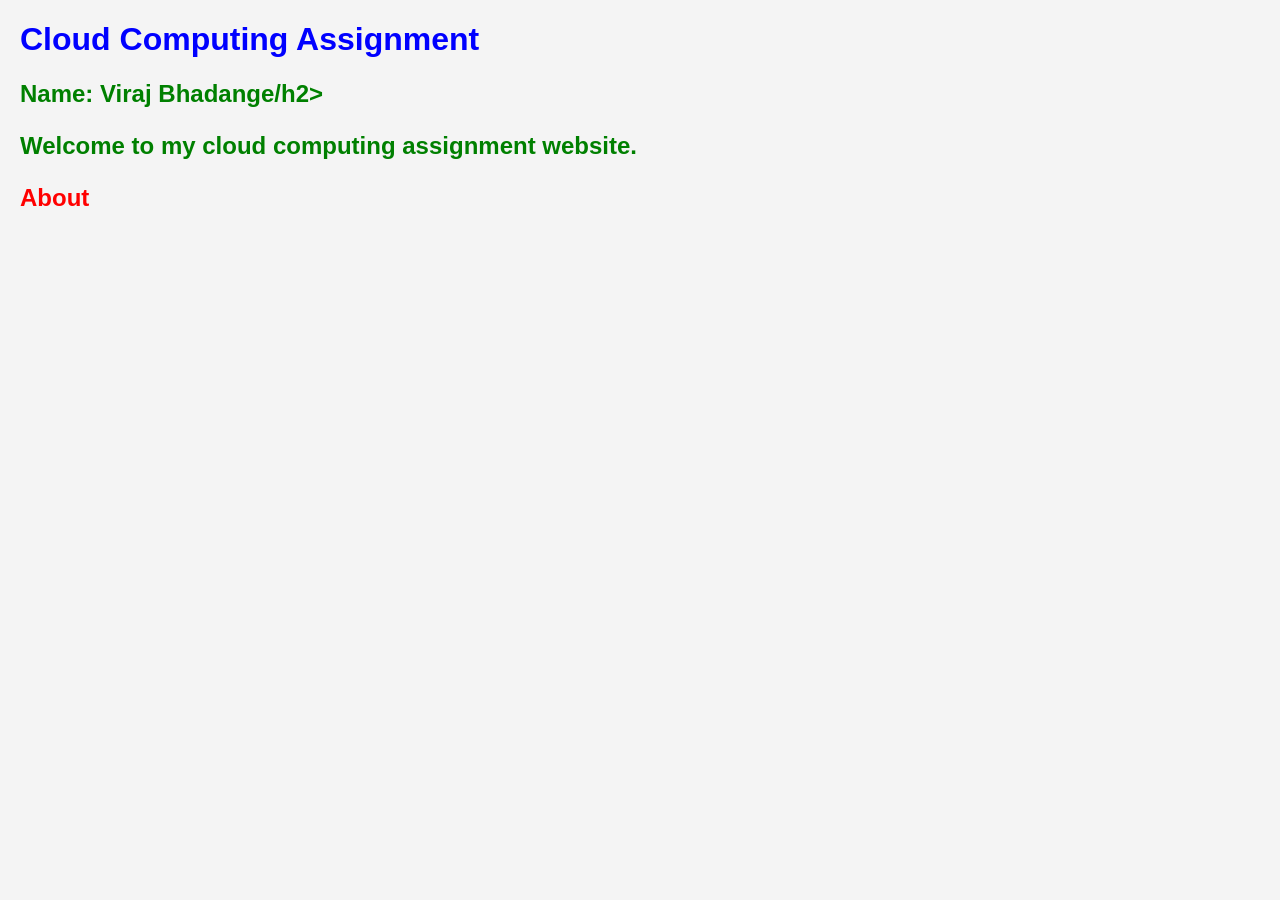
<file: index.html>
<!DOCTYPE html>
<html>
<head>
    <title>Cloud Computing Assignment</title>
    <link rel="stylesheet" href="style.css">
</head>
<body>
    <h1>Cloud Computing Assignment</h1>
    <h2>Name: Viraj Bhadange/h2>

    <p>Welcome to my cloud computing assignment website.</p>

    <a href="about.html">About</a>
</body>
</html>
</file>
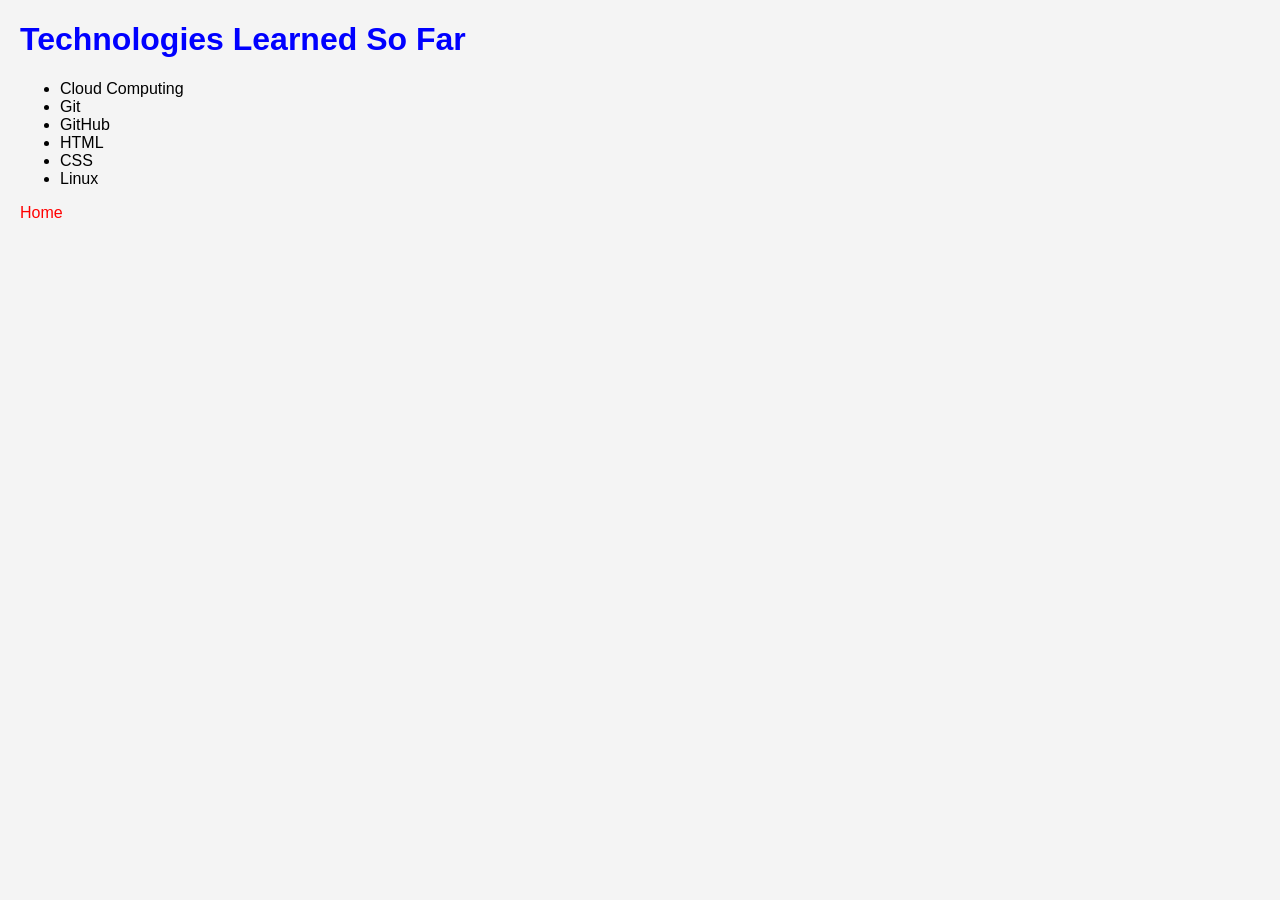
<file: about.html>
<!DOCTYPE html>
<html>
<head>
    <title>About</title>
    <link rel="stylesheet" href="style.css">
</head>
<body>
    <h1>Technologies Learned So Far</h1>

    <ul>
        <li>Cloud Computing</li>
        <li>Git</li>
        <li>GitHub</li>
        <li>HTML</li>
        <li>CSS</li>
        <li>Linux</li>
    </ul>

    <a href="index.html">Home</a>
</body>
</html>
</file>
<file: style.css>
body {
    font-family: Arial, sans-serif;
    margin: 20px;
    background-color: #f4f4f4;
}

h1 {
    color: blue;
}

h2 {
    color: green;
}

a {
    text-decoration: none;
    color: red;
}
</file>
